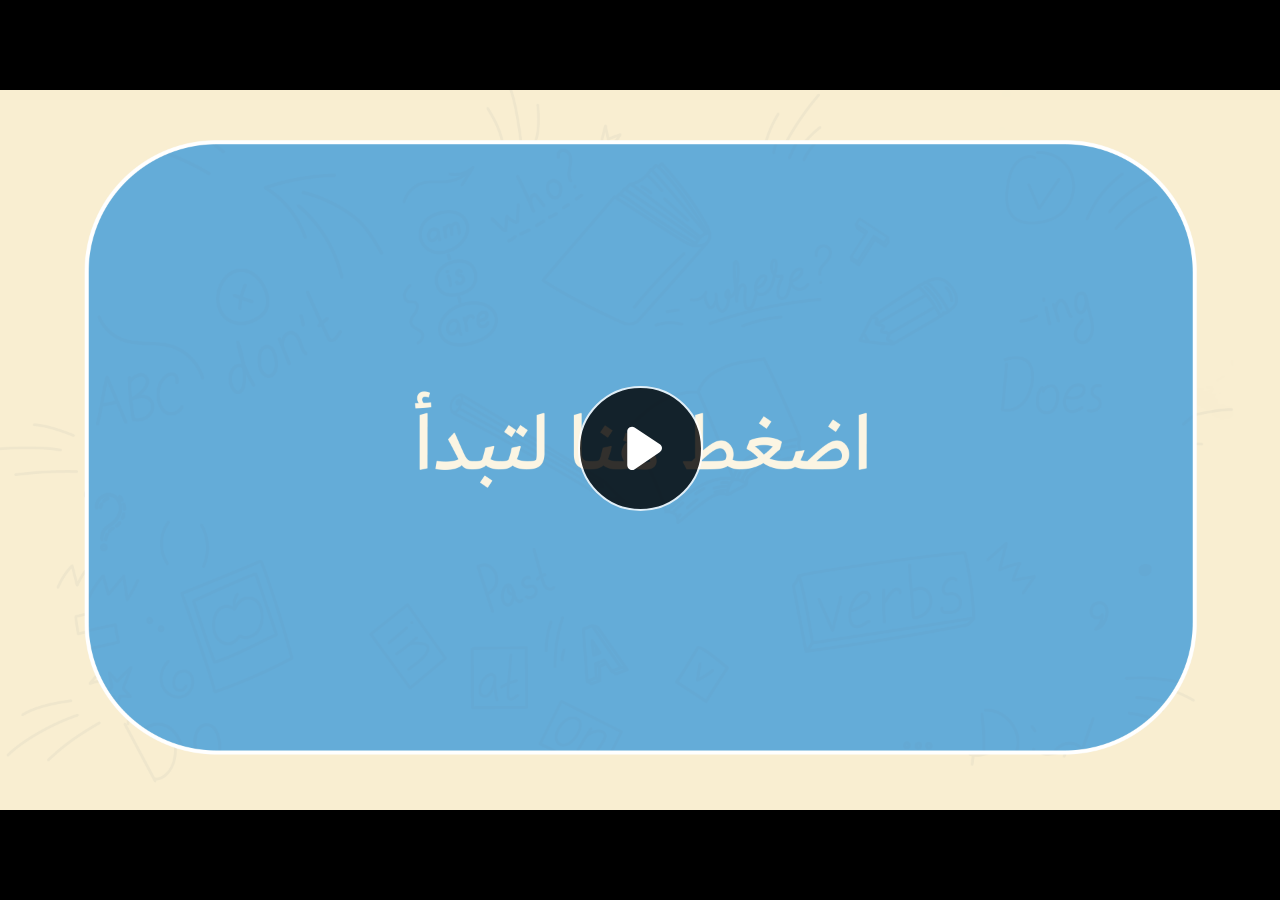
<file: index.html>
﻿<!doctype html>
<html lang="en-US">
<head>
  <meta charset="utf-8">
  <!-- Created using Storyline 360 - http://www.articulate.com  -->
  <!-- version: 3.77.30587.0 -->
  <title>EG.G6.AR.SEM1.UA.T1.S1.1 Q1</title>
  <meta http-equiv="x-ua-compatible" content="IE=edge"/>
  <meta name="viewport" content="width=device-width,initial-scale=1,user-scalable=no,shrink-to-fit=no,minimal-ui"/>
  <meta name="apple-mobile-web-app-capable" content="yes"/>
  <style>
    html, body { height: 100%; padding: 0; margin: 0 }
    #app { height: 100%; width: 100%; }
  </style>

  <script>
    window.DS = {};
    window.globals = {
      DATA_PATH_BASE: '',
      HAS_FRAME: true,
      HAS_SLIDE: true,

      lmsPresent: false,
      tinCanPresent: false,
      cmi5Present: false,
      aoSupport: false,
      scale: 'noscale',
      captureRc: false,
      browserSize: 'optimal',
      bgColor: '#282828',
      features: 'AccessibleVideo,ConnectionMessages,DropIn1,DropIn2,FullScreenToggle,LayerPresentAsDialog,MultipleQuizTracking,PlayerSpeedControl,StreamingVideo,UpdatedThemeEditor,UseAudioElement,VideoSync',
      themeName: 'unified',
      preloaderColor: '#FFFFFF',
      suppressAnalytics: false,
      productChannel: 'stable',
      publishSource: 'storyline',
      aid: 'aid|888d9dab-7d74-4938-a002-bf62eb422405',
      cid: '7f12dd6d-6373-4bd2-8e1e-5f6a564018aa',
      playerVersion: '3.77.30587.0',
      publishTimestamp: '2023-10-02T10:32:09.6814571Z',
      maxIosVideoElements: 10,
      connectionSettings: { message: 'You%20are%20offline.%20Trying%20to%20reconnect...', useDarkTheme: false, mode: 'disabled' },

      
      parseParams: function(qs) {
        if (window.globals.parsedParams != null) {
          return window.globals.parsedParams;
        }
        qs = (qs || window.location.search.substr(1)).split('+').join(' ');
        var params = {},
            tokens,
            re = /[?&]?([^=]+)=([^&]*)/g;

        while (tokens = re.exec(qs)) {
          params[decodeURIComponent(tokens[1]).trim()] =
            decodeURIComponent(tokens[2]).trim();
        }
        window.globals.parsedParams = params;
        return params;
      }

    };
  </script>
  <script>
    var isIe11 = ('ActiveXObject' in window || window.MSBlobBuilder != null)
      && window.msCrypto != null && !window.ActiveXObject;
    if (isIe11) {
      window.globals.unsupportedBrowser = true;
      document.write(atob('[base64]'));
    }
  </script>
  
  <script>window.THREE = { };</script>
  
</head>
<body style="background: #282828" class="cs-HTML theme-unified">
  <!-- 360 -->
  <script>!function(){var e,i=/iPhone/i,o=/iPod/i,n=/iPad/i,t=/\biOS-universal(?:.+)Mac\b/i,r=/\bAndroid(?:.+)Mobile\b/i,a=/Android/i,d=/(?:SD4930UR|\bSilk(?:.+)Mobile\b)/i,p=/Silk/i,l=/Windows Phone/i,u=/\bWindows(?:.+)ARM\b/i,b=/BlackBerry/i,s=/BB10/i,c=/Opera Mini/i,f=/\b(CriOS|Chrome)(?:.+)Mobile/i,h=/Mobile(?:.+)Firefox\b/i,v=function(e){return void 0!==e&&"MacIntel"===e.platform&&"number"==typeof e.maxTouchPoints&&e.maxTouchPoints>1&&"undefined"==typeof MSStream};e=function(e){var m={userAgent:"",platform:"",maxTouchPoints:0};e||"undefined"==typeof navigator?"string"==typeof e?m.userAgent=e:e&&e.userAgent&&(m={userAgent:e.userAgent,platform:e.platform,maxTouchPoints:e.maxTouchPoints||0}):m={userAgent:navigator.userAgent,platform:navigator.platform,maxTouchPoints:navigator.maxTouchPoints||0};var g=m.userAgent,y=g.split("[FBAN");void 0!==y[1]&&(g=y[0]),void 0!==(y=g.split("Twitter"))[1]&&(g=y[0]);var A=function(e){return function(i){return i.test(e)}}(g),w={apple:{phone:A(i)&&!A(l),ipod:A(o),tablet:!A(i)&&(A(n)||v(m))&&!A(l),universal:A(t),device:(A(i)||A(o)||A(n)||A(t)||v(m))&&!A(l)},amazon:{phone:A(d),tablet:!A(d)&&A(p),device:A(d)||A(p)},android:{phone:!A(l)&&A(d)||!A(l)&&A(r),tablet:!A(l)&&!A(d)&&!A(r)&&(A(p)||A(a)),device:!A(l)&&(A(d)||A(p)||A(r)||A(a))||A(/\bokhttp\b/i)},windows:{phone:A(l),tablet:A(u),device:A(l)||A(u)},other:{blackberry:A(b),blackberry10:A(s),opera:A(c),firefox:A(h),chrome:A(f),device:A(b)||A(s)||A(c)||A(h)||A(f)},any:!1,phone:!1,tablet:!1};return w.any=w.apple.device||w.android.device||w.windows.device||w.other.device,w.phone=w.apple.phone||w.android.phone||w.windows.phone,w.tablet=w.apple.tablet||w.android.tablet||w.windows.tablet,w}(),"object"==typeof exports&&"undefined"!=typeof module?module.exports=e:"function"==typeof define&&define.amd?define((function(){return e})):this.isMobile=e}();
    window.isMobile.apple.tablet = window.isMobile.apple.tablet ||
      (navigator.platform === 'MacIntel' && navigator.maxTouchPoints > 1);
    window.isMobile.apple.device = window.isMobile.apple.device || window.isMobile.apple.tablet;
    window.isMobile.tablet = window.isMobile.tablet || window.isMobile.apple.tablet;
    window.isMobile.any = window.isMobile.any || window.isMobile.apple.tablet;
  </script>

  <div id="focus-sink" tabindex="-1"></div>

  <div id="preso"></div>
  <script>
    (function() {

      var classTypes = [ 'desktop', 'mobile', 'phone', 'tablet' ];

      var addDeviceClasses = function(prefix, testObj) {
        var curr, i;
        for (i = 0; i < classTypes.length; i++) {
          curr = classTypes[i];
          if (testObj[curr]) {
            document.body.classList.add(prefix + curr);
          }
        }
      };

      var params = window.globals.parseParams(),
          isDevicePreview = params.devicepreview === '1',
          isPhoneOverride = params.deviceType === 'phone' || (isDevicePreview && params.phone == '1'),
          isTabletOverride = (params.deviceType === 'tablet' || isDevicePreview) && !isPhoneOverride,
          isMobileOverride = isPhoneOverride || isTabletOverride;

      var deviceView = {
        desktop: !window.isMobile.any && !isMobileOverride,
        mobile: window.isMobile.any || isMobileOverride,
        phone: isPhoneOverride || (window.isMobile.phone && !isTabletOverride),
        tablet: isTabletOverride || window.isMobile.tablet
      };

      window.globals.deviceView = deviceView;
      window.isMobile.desktop = !window.isMobile.any;
      window.isMobile.mobile = window.isMobile.any;

      addDeviceClasses('view-', deviceView);

    })();
  </script>
  
  <script src='story_content/user.js' type=text/javascript></script>
  <div class="slide-loader"></div>

  <script>
    var doc = document, loader = doc.body.querySelector('.slide-loader'); [ 1, 2, 3 ].forEach(function(n) { var d = doc.createElement('div'); d.style.backgroundColor = window.globals.preloaderColor; d.classList.add('mobile-loader-dot'); d.classList.add('dot' + n); loader.appendChild(d); });
  </script>

  <div class="mobile-load-title-overlay" style="display: none">
    <div class="mobile-load-title">EG.G6.AR.SEM1.UA.T1.S1.1 Q1</div>
  </div>

  <div class="mobile-chrome-warning"></div>

  
<style>
  .warn-connection-dialog {
    display: none;
    background: transparent;
    pointer-events: none;
    position: fixed;
    left: 0;
    top: 0;
    width: 100%;
    height: 100%;
    z-index: 999;
  }

  .warn-connection-content {
    border-radius: 4px;
    background: white;
    border: 1px solid #E7E7E7;
    color: #333333;
    box-shadow: 0 2px 4px rgba(0, 0, 0, 0.25);
    transition: all 150ms ease-out;
    position: absolute;
    white-space: nowrap;
  }

  .view-phone.is-landscape .warn-connection-content {
    left: 23px;
    bottom: 23px;
  }

  .view-tablet.is-landscape .warn-connection-content {
    left: 50%;
    top: 20px;
    transform: translateX(-50%);
  }

  .is-portrait .warn-connection-content {
    transform: translate(-50%, calc(-100% - 15px));
  }

  .warn-connection-content p {
    display: inline-block;
    margin: 0 8px 0 0;
    line-height: 33px;
    font-size: 11px;
  }

  .warn-connection-content svg {
    position: relative;
    vertical-align: middle;
    margin: 0 2px 2px 8px;
  }

  .view-desktop .warn-connection-content {
    left: 1.5em;
    bottom: 1.5em;
  }

  .view-desktop .warn-connection-content p {
    font-size: 1.1em;
  }

  .is-offline .warn-connection-dialog {
    display: block;
  }

  .is-offline .cs-panel * {
    pointer-events: none !important;
  }

  .is-offline .cs-panel {
    pointer-events: all !important;
  }

  .is-offline #nav-controls * {
    pointer-events: none !important;
  }

  .is-offline #nav-controls {
    pointer-events: all !important;
  }
</style>

<div class="warn-connection-dialog">
  <div class="warn-connection-content">
    <svg width="17" height="15" viewBox="0 0 17 15" xmlns="http://www.w3.org/2000/svg">
      <path fill="#8F0000" stroke="white" d="M16.07,12.98 L15.88,12.23 L9.51,1.21 C8.97,0.26,7.6,0.26,7.06,1.21 L0.69,12.23 C0.15,13.16,0.81,14.36,1.91,14.36 H14.65 C15.47,14.36,16.05,13.7,16.07,12.98 Z"/>
      <path fill="white" stroke="white" d="M8.58,5.5 C8.35,5.28,8.5,5.35,8.21,5.32 C8.09,5.35,7.97,5.49,7.96,5.67 C7.97,5.79,7.98,5.92,7.98,6.04 L7.98,6.04 C7.99,6.17,8,6.31,8.01,6.43 L8.01,6.44 C8.03,6.92,8.06,7.41,8.09,7.9 L8.09,7.9 C8.12,8.39,8.14,8.88,8.17,9.37 C8.17,9.39,8.18,9.42,8.2,9.44 C8.23,9.46,8.25,9.47,8.28,9.47 C8.31,9.47,8.34,9.46,8.35,9.44 C8.37,9.43,8.38,9.4,8.39,9.35 L8.39,9.34 C8.39,9.24,8.4,9.15,8.4,9.05 L8.4,9.05 C8.41,8.96,8.41,8.86,8.42,8.75 C8.43,8.44,8.45,8.12,8.47,7.81 L8.47,7.81 C8.49,7.49,8.51,7.18,8.53,6.87 C8.55,6.46,8.56,6.05,8.59,5.64 L8.6,5.62 C8.6,5.57,8.59,5.53,8.58,5.5 L8.21,5.32 Z"/>
      <circle fill="white" stroke="white" cx="8.3" cy="11.35" r="0.3"/>
    </svg>
    <p>You are offline. Trying to reconnect...</p>
  </div>
</div>

<script>
  (function() {
    window.DS.connection = {
      warningShown: false,
      assets: {},
      loadingAssetGroup: false,
      retryDelay: 500
    };

    var connectionSettings = window.globals.connectionSettings || {};

    // The `window.globals.features` variable must be set in `webpack.dev.config` when testing locally - it is not enough
    // to have it in the data - but it must be set there as well.
    var useConnectionMessages = window.AbortController != null &&
      window.location.protocol != 'file:' &&
      window.globals.features.indexOf('ConnectionMessages') != -1 &&
      connectionSettings.mode === 'normal';

    window.DS.connection.useConnectionMessages = useConnectionMessages

    var assetCount = 0;
    var checkLoadedId;


    if (useConnectionMessages && connectionSettings != null) {
      var contentEl = document.querySelector('.warn-connection-content');
      var messageEl = contentEl.querySelector('p')

      if (connectionSettings.useDarkTheme) {
        contentEl.style.borderColor = '#BABBBA';
        contentEl.style.backgroundColor = '#282828';
        contentEl.style.color = '#FFFFFF';
      }

      if (connectionSettings.message != null) {
        messageEl.textContent = window.decodeURIComponent(connectionSettings.message);
      }
    }

    function checkAssetsReady() {
      for (var i in DS.connection.assets) {
        if (!DS.connection.assets[i].success) {
          return false;
        }
      }
      return true;
    }

    function stopAssetGroup() {
      if (!useConnectionMessages) { return; }

      assetCount = 0;

      DS.connection.oldAssetGroup = DS.connection.assets;
      DS.connection.assets = {};
      DS.connection.loadingAssetGroup = false;
      clearInterval(checkLoadedId);
    }

    function startAssetGroup() {
      if (!useConnectionMessages) { return; }
      var ticks = 0;
      clearInterval(checkLoadedId);
      checkLoadedId = setInterval(function() {
        var loaded = 0;
        if (assetCount === 0 && loaded === 0) {
          clearInterval(checkLoadedId);
          return;
        }

        for (var i in DS.connection.assets) {
          if (DS.connection.assets[i].success) {
            loaded++;
          }
        }

        if (assetCount === loaded && checkAssetsReady()) {
          for (var i in DS.connection.assets) {
            if (DS.connection.assets[i].action) {
              DS.connection.assets[i].action();
            }
          }
          hideWarning();
          stopAssetGroup();
        }
      }, 100)
    }

    function requiredAsset(url, action, retry, type) {
      if (!useConnectionMessages) { return; }
      if (DS.connection.assets[url]) { return; }

      DS.connection.assets[url] = {
        success: false, action: action, retry: retry, type: type
      };
      assetCount = Object.keys(DS.connection.assets).length;
      if (!DS.connection.loadingAssetGroup) {
        startAssetGroup();
      }
      DS.connection.loadingAssetGroup = true;
    }

    function assetLoaded(url) {
      if (!useConnectionMessages) { return; }
      if (DS.connection.assets[url]) {
        DS.connection.assets[url].success = true;
      }
    }

    function assetFailed(url) {
      if (!useConnectionMessages) { return; }
      if (!DS.connection.assets[url]) {
        if (/\.js$/.test(url) && url.indexOf('transcripts') === -1) {
          setTimeout(function() {
            if (DS.connection.lastSlideLoaded != null) {
              DS.connection.lastSlideLoaded();
            }
          }, DS.connection.retryDelay);
        }
        return;
      }
      if (!DS.connection.warningShown) { showWarning(); }
      if (DS.connection.assets[url].retry) {
        setTimeout(function() {
          if (!DS.connection.assets[url].success) {
            DS.connection.assets[url].retry()
          }
        }, DS.connection.retryDelay);
      }
    }

    function hideWarning() {
      document.body.classList.remove('is-offline');
      DS.connection.warningShown = false;
    }
    DS.connection.hideWarning = hideWarning

    function showWarning(btn) {
      document.body.classList.add('is-offline')
      DS.connection.warningShown = true;
      updateWarningPosition();
    }

    function updateWarningPosition() {
      if (!DS.connection.warningShown) {
        return;
      }

      var isPortrait = document.body.classList.contains('is-portrait');
      var warningEl = document.querySelector('.warn-connection-content');

      if (isPortrait) {
        var slide = document.querySelector('.primary-slide');
        var slideRect = slide.getBoundingClientRect();

        warningEl.style.top = `${slideRect.top}px`
        warningEl.style.left = `${slideRect.left + slideRect.width / 2}px`
      } else {
        warningEl.style.top = null;
        warningEl.style.left = null;
      }

      window.requestAnimationFrame(updateWarningPosition);
    }

    // these will all be noops if the feature flag isn't set in
    // the data and `window.globals.features`
    DS.connection.requiredAsset = requiredAsset;
    DS.connection.assetLoaded = assetLoaded;
    DS.connection.assetFailed = assetFailed;
    DS.connection.stopAssetGroup = stopAssetGroup;
    DS.connection.startAssetGroup = startAssetGroup;
  })();
</script>


  <script>
    
    if (window.autoSpider && window.vInterfaceObject) {
      document.querySelector('.mobile-load-title-overlay').style.display = 'none';
    }
  </script>

  

  <link rel="stylesheet" href="html5/data/css/output.min.css" data-noprefix/>
</body>
<script src="html5/lib/scripts/bootstrapper.min.js"></script>
</html>
</file>
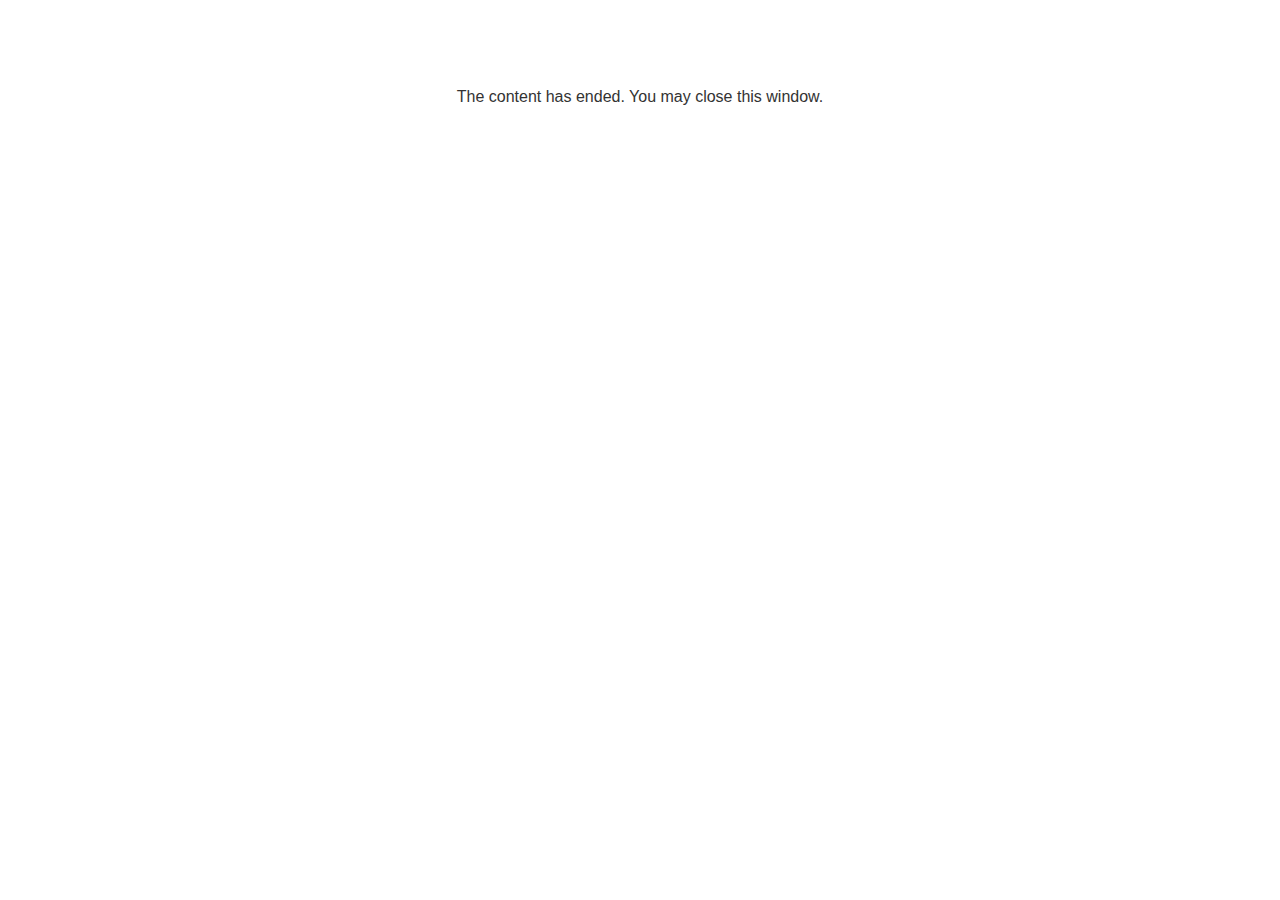
<file: lms/goodbye.html>
<!doctype html>
<html>
<body style="background-color: #ffffff;">

<p role="alert" style="color: #333333;font-family: Lato, articulate, tahoma, arial;font-size: medium;text-align: center;">
<br><br><br><br>
The content has ended. You may close this window.
</p>

</body>
</html>
</file>
<file: html5/data/css/output.min.css>
@font-face {
  font-family: 'LatoBold Charset1_ Bold2E238479';
  src: url('[data-uri]');
  font-style: normal;
  font-weight: normal;
}
@font-face {
  font-family: 'Lato Charset1_ 6KKAx6UrBEBC41B3';
  src: url('[data-uri]');
  font-style: normal;
  font-weight: normal;
}
@font-face {
  font-family: 'Arial Charset1_ 5dbsz44D1443365';
  src: url('[data-uri]');
  font-style: normal;
  font-weight: normal;
}
@font-face {
  font-family: 'MS Gothic Charset1_ 6Zy6BEE02EF';
  src: url('[data-uri]');
  font-style: normal;
  font-weight: normal;
}
@font-face {
  font-family: 'Dubai Medium Charset1_ 229073FE';
  src: url('[data-uri]');
  font-style: normal;
  font-weight: normal;
}
@font-face {
  font-family: 'DubaiBold Charset1_Bold5A52CEB6';
  src: url('[data-uri]');
  font-style: normal;
  font-weight: normal;
}
@font-face {
  font-family: 'Dubai Charset1_ 6FGhUld87E2FCA6';
  src: url('[data-uri]');
  font-style: normal;
  font-weight: normal;
}
@font-face {
  font-family: 'Dubai Medium Charset0_v389EBE1D';
  src: url('[data-uri]');
  font-style: normal;
  font-weight: normal;
}
@font-face {
  font-family: 'Dubai Charset0_v8wz5Y8k741D6E07';
  src: url('[data-uri]');
  font-style: normal;
  font-weight: normal;
}
@font-face {
  font-family: 'DubaiBold Charset0_BoldD2773439';
  src: url('[data-uri]');
  font-style: normal;
  font-weight: normal;
}
.cs-HTML {
  background: rgba(40, 40, 40, 1);
}
.cs-npnxnanbnsnfns00001100101 .cs-infopanel  {
  box-shadow: 0 1px 0 rgba(0, 0, 0, 0);
  background: rgba(255, 255, 255, 1);
}
.cs-npnxnanbnsnfns00001100101 .cs-infopanel .cs-link {
  color: rgba(186, 187, 186, 1);
}
.cs-npnxnanbnsnfns00001100101 .cs-infopanel .cs-link:hover {
  color: rgba(255, 255, 255, 1);
}
.cs-npnxnanbnsnfns00001100101 .cs-infopanel .cs-name {
  color: rgba(68, 68, 68, 1);
}
.cs-npnxnanbnsnfns00001100101 .cs-infopanel .cs-title {
  color: rgba(153, 153, 153, 1);
}
.cs-npnxnanbnsnfns00001100101 .cs-infopanelpopup  {
  box-shadow: 0 1px 0 rgba(0, 0, 0, 0);
  background: rgba(0, 0, 0, 0);
}
.cs-npnxnanbnsnfns00001100101 .cs-infopanelpopup .cs-link {
  color: rgba(255, 0, 0, 1);
}
.cs-npnxnanbnsnfns00001100101 .cs-infopanelpopup .cs-link:hover {
  color: rgba(255, 255, 255, 1);
}
.cs-npnxnanbnsnfns00001100101 .cs-infopanelpopup .cs-name {
  color: rgba(255, 255, 255, 1);
}
.cs-npnxnanbnsnfns00001100101 .cs-infopanelpopup .cs-bio {
  color: rgba(186, 187, 186, 1);
}
.cs-npnxnanbnsnfns00001100101 .cs-timer  {
  color: rgba(186, 187, 186, 1);
}
.cs-npnxnanbnsnfns00001100101 .cs-duration stop:first-child {
  stop-color: rgba(60, 60, 60, 1);
}
.cs-npnxnanbnsnfns00001100101 .cs-duration stop:last-child {
  stop-color: rgba(60, 60, 60, 1);
}
.cs-npnxnanbnsnfns00001100101 .cs-elapsed stop:first-child {
  stop-color: rgba(254, 227, 71, 1);
}
.cs-npnxnanbnsnfns00001100101 .cs-elapsed stop:last-child {
  stop-color: rgba(254, 227, 71, 1);
}
.cs-npnxnanbnsnfns00001100101 .cs-timer .cs-pie .cs-innerstroke {
  stroke: rgba(199, 199, 199, 1);
}
.cs-npnxnanbnsnfns00001100101 .cs-timer .cs-pie .cs-innerborder {
  stroke: rgba(255, 255, 255, 1);
}
.cs-npnxnanbnsnfns00001100101 .cs-window  {
  box-shadow: 0 8px 5px rgba(0, 0, 0, 0.2);
  border-color: rgba(49, 99, 0, 0);
  background: rgba(33, 33, 33, 1);
  color: rgba(248, 248, 248, 1);
}
.cs-npnxnanbnsnfns00001100101 .cs-window .cs-diva {
  border-color: rgba(78, 78, 78, 1);
}
.cs-npnxnanbnsnfns00001100101 .cs-window .cs-divb {
  border-color: rgba(78, 78, 78, 0);
}
.cs-npnxnanbnsnfns00001100101 .cs-editor .cs-editor-slide {
  color: rgba(226, 226, 226, 1);
}
.cs-npnxnanbnsnfns00001100101 .cs-editor .cs-editor-html {
  color: rgba(186, 187, 186, 1);
}
.cs-npnxnanbnsnfns00001100101 .cs-editor .cs-editor-button {
  text-shadow: 0 1px 0 rgba(0, 0, 0, 0);
  color: rgba(255, 255, 255, 1);
  border-color: rgba(211, 211, 211, 1);
  background: rgba(34, 34, 34, 1);
}
.cs-npnxnanbnsnfns00001100101 .cs-editor .cs-editor-button:hover {
  background: rgba(68, 68, 68, 1);
}
.cs-npnxnanbnsnfns00001100101 .cs-editor .cs-editor-button:active {
  background: rgba(68, 68, 68, 1);
}
.cs-npnxnanbnsnfns00001100101 .cs-listitem  {
  color: rgba(186, 187, 186, 1);
  border-color: none;
  border: 1px solid transparent;
}
.cs-npnxnanbnsnfns00001100101 .cs-listitem:hover {
  background: rgba(255, 255, 255, 0.06);
  border-color: rgba(108, 108, 108, 1) !important;
  border-width: 1px;
  border-radius: 2px;
  border-style: solid;
  box-sizing: border-box;
}
.cs-npnxnanbnsnfns00001100101 .cs-listitem.hover {
  background: rgba(255, 255, 255, 0.06);
  border-color: rgba(108, 108, 108, 1) !important;
  border-width: 1px;
  border-radius: 2px;
  border-style: solid;
  box-sizing: border-box;
}
.cs-npnxnanbnsnfns00001100101 .cs-glossary  {
  color: rgba(186, 187, 186, 1);
}
.cs-npnxnanbnsnfns00001100101 .cs-glossary .cs-scrolling-panel {
  background: rgba(0, 0, 0, 0);
}
.cs-npnxnanbnsnfns00001100101 .cs-glossary .cs-term.cs-selected .cs-choice-list-trigger {
  color: rgba(255, 255, 255, 1);
  background: rgba(255, 255, 255, 1);
}
.cs-npnxnanbnsnfns00001100101 .cs-glossary .cs-term.cs-selected .cs-choice-list-trigger:focus {
  color: rgba(255, 255, 255, 1);
  background: rgba(255, 255, 255, 1);
}
.cs-npnxnanbnsnfns00001100101 .cs-glossary .cs-term:hover .cs-choice-list-trigger {
  background: rgba(186, 187, 186, 1);
}
.cs-npnxnanbnsnfns00001100101 .cs-glossary .cs-term.hover .cs-choice-list-trigger {
  background: rgba(186, 187, 186, 1);
}
.cs-npnxnanbnsnfns00001100101 .cs-glossary .cs-term .cs-choice-list-trigger:focus {
  background: rgba(186, 187, 186, 1);
}
.cs-npnxnanbnsnfns00001100101 .cs-glossary .cs-diva {
  border-color: rgba(0, 0, 0, 0);
}
.cs-npnxnanbnsnfns00001100101 .cs-glossary .cs-divb {
  border-color: rgba(0, 0, 0, 0);
}
.cs-npnxnanbnsnfns00001100101 .cs-glossary .cs-divc {
  border-color: rgba(0, 0, 0, 0);
}
.cs-npnxnanbnsnfns00001100101 .cs-glossary .cs-heading {
  color: rgba(248, 248, 248, 1);
  font-weight: 700;
}
.note-content p span {
  color: rgba(186, 187, 186, 1);
  line-height: 1.4em;
  font-size: 103.769%;
}
.cs-npnxnanbnsnfns00001100101 .cs-resource .cs-separator {
  border-color: rgba(0, 0, 0, 0);
}
.cs-npnxnanbnsnfns00001100101 .cs-outline  {
  color: rgba(45, 45, 45, 1);
}
.cs-npnxnanbnsnfns00001100101 .cs-outline .cs-diva {
  border-color: rgba(0, 0, 0, 0);
}
.cs-npnxnanbnsnfns00001100101 .cs-outline .cs-divb {
  border-color: rgba(0, 0, 0, 0);
}
.cs-npnxnanbnsnfns00001100101 .cs-outline .cs-divc {
  border-color: rgba(0, 0, 0, 0);
}
.cs-npnxnanbnsnfns00001100101 .cs-outline .cs-search-filter:hover {
  color: rgba(0, 0, 0, 0);
}
.cs-npnxnanbnsnfns00001100101 .cs-outline .cs-search-filter.hover {
  color: rgba(0, 0, 0, 0);
}
.cs-npnxnanbnsnfns00001100101 .cs-transcript  {
  color: rgba(255, 255, 255, 1);
}
.cs-npnxnanbnsnfns00001100101 .cs-transcript .cs-div {
  border-color: rgba(0, 0, 0, 0);
}
.cs-npnxnanbnsnfns00001100101 .cs-tabs:not(.topmenu-item) {
  color: rgba(248, 248, 248, 1);
}
.cs-npnxnanbnsnfns00001100101 .cs-tabs .cs-inner-button:not(.topmenu-item) {
  text-shadow: 0 1px 0 rgba(0, 0, 0, 0);
}
.cs-npnxnanbnsnfns00001100101 .cs-tabs:hover:not(.topmenu-item) {
  color: rgba(248, 248, 248, 1);
}
.cs-npnxnanbnsnfns00001100101 .cs-tabs.cs-selected {
  background: rgba(0, 0, 0, 0);
  color: rgba(248, 248, 248, 1);
}
.cs-npnxnanbnsnfns00001100101 .cs-seekcontrol  {
  background: rgba(0, 0, 0, 0);
  border-color: rgba(0, 0, 0, 0);
}
.cs-npnxnanbnsnfns00001100101 .cs-seekcontrol .cs-button:hover .cs-icon {
  fill: rgba(255, 255, 255, 1);
}
.cs-npnxnanbnsnfns00001100101 .cs-seekcontrol .cs-button.hover .cs-icon {
  fill: rgba(255, 255, 255, 1);
}
.cs-npnxnanbnsnfns00001100101 .cs-seekcontrol .cs-button .cs-icon-shadow {
  fill: rgba(0, 0, 0, 0);
}
.cs-npnxnanbnsnfns00001100101 .cs-seekcontrol .cs-button .cs-icon {
  fill: rgba(180, 180, 180, 1);
}
.cs-npnxnanbnsnfns00001100101 .cs-seekcontrol .cs-seek .cs-fill {
  background: rgba(255, 255, 255, 0.6);
}
.cs-npnxnanbnsnfns00001100101 .cs-seekcontrol .cs-seek {
  background: rgba(108, 108, 108, 1);
  border-color: rgba(0, 0, 0, 0);
}
.cs-npnxnanbnsnfns00001100101 .cs-searchinput .cs-input {
  color: rgba(186, 187, 186, 1);
  border-color: rgba(0, 0, 0, 0);
  background: rgba(255, 255, 255, 0.06);
}
.cs-npnxnanbnsnfns00001100101 .cs-searchinput .cs-input:focus {
  color: rgba(248, 248, 248, 1);
  background: rgba(41, 41, 41, 1);
}
.cs-npnxnanbnsnfns00001100101 .cs-searchinput .cs-input:hover {
  box-shadow: inset 0 0 1px 0 rgba(69, 126, 19, 0);
}
.cs-npnxnanbnsnfns00001100101 .cs-searchinput .cs-input.hover {
  box-shadow: inset 0 0 1px 0 rgba(69, 126, 19, 0);
}
.cs-npnxnanbnsnfns00001100101 .cs-searchinput .cs-button .cs-icon {
  fill: rgba(186, 187, 186, 1);
}
.cs-npnxnanbnsnfns00001100101 .cs-searchinput .cs-button:hover {
  fill: rgba(63, 133, 0, 1);
}
.cs-npnxnanbnsnfns00001100101 .cs-searchinput .cs-button.hover {
  fill: rgba(63, 133, 0, 1);
}
.cs-npnxnanbnsnfns00001100101 .cs-menu  {
  box-shadow: 0 1px 0 rgba(0, 0, 0, 0);
  background: rgba(33, 33, 33, 1);
}
.cs-npnxnanbnsnfns00001100101 .cs-topmenu-item.active .cs-tab {
  background: rgba(33, 33, 33, 1);
}
.cs-npnxnanbnsnfns00001100101 .cs-logo  {
  box-shadow: 0 1px 0 rgba(37, 75, 0, 1);
  background: rgba(255, 255, 255, 0);
}
.cs-npnxnanbnsnfns00001100101 .cs-checkbox  {
  color: rgba(255, 255, 255, 1);
}
.cs-npnxnanbnsnfns00001100101 .cs-checkbox:hover {
  border-color: rgba(175, 221, 130, 1);
}
.cs-npnxnanbnsnfns00001100101 .cs-checkbox.hover {
  border-color: rgba(175, 221, 130, 1);
}
.cs-npnxnanbnsnfns00001100101 .cs-checkbox .cs-box {
  color: rgba(255, 255, 255, 1);
  border-color: rgba(42, 83, 0, 1);
}
.cs-npnxnanbnsnfns00001100101 .cs-checkbox .cs-box:checked::after {
  color: rgba(43, 196, 0, 1);
}
.cs-npnxnanbnsnfns00001100101 .cs-button  {
  text-shadow: 0 1px 0 rgba(0, 0, 0, 0);
  color: rgba(186, 187, 186, 1);
  border-color: rgba(0, 0, 0, 0);
  background: rgba(0, 0, 0, 0);
  box-shadow: 0 1px 0 rgba(0, 0, 0, 0);
}
.cs-npnxnanbnsnfns00001100101 .cs-button .cs-icon {
  fill: rgba(186, 187, 186, 1);
}
.cs-npnxnanbnsnfns00001100101 .cs-button .cs-icon-shadow {
  fill: rgba(0, 0, 0, 0);
}
.cs-npnxnanbnsnfns00001100101 .cs-button:hover {
  background: rgba(248, 248, 248, 1);
}
.cs-npnxnanbnsnfns00001100101 .cs-button.hover {
  background: rgba(248, 248, 248, 1);
}
.cs-npnxnanbnsnfns00001100101 .cs-button:active {
  background: rgba(0, 0, 0, 0);
}
.cs-npnxnanbnsnfns00001100101 .cs-button.cs-disabled:hover {
  background: rgba(0, 0, 0, 0);
}
.cs-npnxnanbnsnfns00001100101 .cs-button.cs-disabled.hover {
  background: rgba(0, 0, 0, 0);
}
.cs-npnxnanbnsnfns00001100101 .cs-button.cs-disabled:active {
  background: rgba(0, 0, 0, 0);
}
.cs-npnxnanbnsnfns00001100101 .cs-button.cs-volume:hover {
  background: rgba(0, 0, 0, 0);
}
.cs-npnxnanbnsnfns00001100101 .cs-button.cs-volume.hover {
  background: rgba(0, 0, 0, 0);
}
.cs-npnxnanbnsnfns00001100101 .cs-button.cs-volume:active {
  background: rgba(0, 0, 0, 0);
}
.cs-npnxnanbnsnfns00001100101.cs-base  {
  color: rgba(186, 187, 186, 1);
  border-color: rgba(40, 40, 40, 1);
  background: rgba(40, 40, 40, 1);
}
.cs-npnxnanbnsnfns00001100101.cs-base .cs-separator .cs-diva {
  background: rgba(69, 69, 69, 1);
}
.cs-npnxnanbnsnfns00001100101.cs-base .cs-separator .cs-divb {
  background: rgba(0, 0, 0, 0);
}
.cs-npnxnanbnsnfns00001100101.cs-base .cs-topmenu-item.active .cs-tab {
  border-color: rgba(69, 69, 69, 1);
}
.cs-npnxnanbnsnfns00001100101.cs-base .cs-topmenu-item.active .cs-panel {
  border-color: rgba(69, 69, 69, 1);
}
.cs-npnxnanbnsnfns00001100101.cs-base .cs-left {
  background: rgba(33, 33, 33, 1);
}
.cs-npnxnanbnsnfns00001100101.cs-base .cs-area-primary .cs-slide-container {
  background: rgba(40, 40, 40, 1);
}
.cs-npnxnanbnsnfns00001100101.cs-base.cs-custom-theme .cs-brandhighlight-bg {
  background: rgba(79, 189, 244, 1) !important;
}
.cs-npnxnanbnsnfns00001100101.cs-base.cs-custom-theme .cs-brandhighlight-secondary-bg {
  background: rgba(255, 255, 255, 1) !important;
}
.cs-npnxnanbnsnfns00001100101.cs-base.cs-custom-theme .cs-brandhighlight-border {
  border-color: rgba(79, 189, 244, 1) !important;
}
.cs-npnxnanbnsnfns00001100101.cs-base.cs-custom-theme .cs-brandhighlight-text {
  color: rgba(79, 189, 244, 1) !important;
}
.cs-npnxnanbnsnfns00001100101.cs-base.cs-custom-theme .cs-brandhighlight-fill {
  fill: rgba(79, 189, 244, 1) !important;
}
.cs-npnxnanbnsnfns00001100101.cs-base.cs-custom-theme .cs-listitem.cs-selected {
  background-color: rgba(255, 255, 255, 0.06) !important;
}
.cs-npnxnanbnsnfns00001100101 .cs-volume::-moz-range-thumb {
  border-color: rgba(43, 85, 0, 1);
  box-shadow: inset 0 0 1px 0 rgba(43, 85, 0, 1);
  background: rgba(255, 255, 255, 1);
}
.cs-npnxnanbnsnfns00001100101 .cs-volume::-ms-thumb {
  border-color: rgba(43, 85, 0, 1);
  box-shadow: inset 0 0 1px 0 rgba(43, 85, 0, 1);
  background: rgba(255, 255, 255, 1);
}
.cs-npnxnanbnsnfns00001100101 .cs-volume::-webkit-slider-thumb {
  border-color: rgba(43, 85, 0, 1);
  box-shadow: inset 0 0 1px 0 rgba(43, 85, 0, 1);
  background: rgba(255, 255, 255, 1);
}
.cs-npnxnanbnsnfns00001100101 .cs-volume::-moz-range-track {
  border-color: rgba(66, 140, 1, 1);
  background: rgba(108, 108, 108, 1);
}
.cs-npnxnanbnsnfns00001100101 .cs-volume::-ms-track {
  border-color: rgba(66, 140, 1, 1);
  background: rgba(108, 108, 108, 1);
}
.cs-npnxnanbnsnfns00001100101 .cs-volume::-webkit-slider-runnable-track {
  border-color: rgba(66, 140, 1, 1);
  background: rgba(108, 108, 108, 1);
}
body.show-focus .tab-focus-box {
  box-shadow: 0 0 0 1px rgba(255, 255, 0, 1), 0 0 0 3px rgba(0, 32, 96, 1), 0 0 5px 5px rgba(255, 255, 0, 1);
  border-color: transparent;
  outline: 2px transparent solid;
}
.skipnav {
  box-shadow: 0 0 0 1px rgba(255, 255, 0, 1), 0 0 0 3px rgba(0, 32, 96, 1), 0 0 5px 5px rgba(255, 255, 0, 1);
  border-color: transparent;
  outline: 2px transparent solid;
}
.cs-npnxnanbnsnfns00001100101 .cs-listitem:hover {
  color: none;
}
.cs-npnxnanbnsnfns00001100101 .cs-listitem.hover {
  color: none;
}
.cs-npnxnanbnsnfns00001100101 .cs-listitem.cs-viewed {
  color: #BABBBA;
}
.cs-npnxnanbnsnfns00001100101 .cs-listitem {
  color: #BABBBA;
}
.cs-npnxnanbnsnfns00001100101 .cs-listitem:hover .cs-icon-carrot * {
  fill: none;
}
.cs-npnxnanbnsnfns00001100101 .cs-listitem.hover .cs-icon-carrot * {
  fill: none;
}
.cs-npnxnanbnsnfns00001100101 .cs-listitem .cs-icon-carrot {
  color: none;
  top: calc(3px);
}
.cs-npnxnanbnsnfns00001100101 .cs-listitem .cs-icon-carrot .cs-shadow {
  color: #F8F8F8;
}
.cs-npnxnanbnsnfns00001100101 .item-collapsible .is-scene {
  color: #F8F8F8 !important;
  font-weight: 700;
}
.cs-npnxnanbnsnfns00001100101 .is-scene .cs-icon-carrot * {
  color: #F8F8F8 !important;
  font-weight: 700;
}
.cs-npnxnanbnsnfns00001100101 .is-scene:not(.outline-links-collapse) > a {
  color: #F8F8F8;
}
.cs-npnxnanbnsnfns00001100101 .is-scene:not(.outline-links-collapse) .cs-icon-carrot * {
  fill: none !important;
  color: #F8F8F8 !important;
}
.cs-npnxnanbnsnfns00001100101 .tabs, .cs-npnxnanbnsnfns00001100101 .cs-logo {
  border-bottom: 1px solid rgba(108, 108, 108, 1);
}
.cs-npnxnanbnsnfns00001100101 .area-secondary-wrapper:after {
  background-image: url('[data-uri]');
  background-size: 100%;
}
.cs-npnxnanbnsnfns00001100101 .panel-footer {
  background: #212121;
}
.cs-npnxnanbnsnfns00001100101 #outline-search {
  background: rgba(255, 255, 255, 0.06);
  border-color: rgba(108, 108, 108, 1);
  border-width: 1px;
  border-style: solid;
}
.cs-npnxnanbnsnfns00001100101 .topmenu-panel #outline-search {
  background: #545454;
}
.cs-npnxnanbnsnfns00001100101 .search-icon circle, .cs-npnxnanbnsnfns00001100101 .search-icon path {
  stroke: #BABBBA;
}
.cs-npnxnanbnsnfns00001100101 #outline-search input[type   =search] {
  color: #F8F8F8;
}
.cs-npnxnanbnsnfns00001100101 #outline-search ::-webkit-input-placeholder {
  color: #BABBBA !important;
}
.cs-npnxnanbnsnfns00001100101 #outline-search :-ms-input-placeholder {
  color: #BABBBA !important;
}
.cs-npnxnanbnsnfns00001100101 #outline-search ::-moz-placeholder {
  color: #BABBBA !important;
  opacity: 1;
}
.cs-npnxnanbnsnfns00001100101 .cs-topmenu-item.active, body:not(.is-touchable-tablet) .cs-npnxnanbnsnfns00001100101 .cs-topmenu-item:hover {
  color: #F8F8F8;
}
.cs-npnxnanbnsnfns00001100101 .cs-topmenu-item.button-tapped {
  color: #F8F8F8;
}
.cs-npnxnanbnsnfns00001100101 .cs-topmenu-item.active .cs-tab, .cs-npnxnanbnsnfns00001100101 .cs-topmenu-item .cs-tab {
  background: transparent !important;
  border: none !important;
}
.cs-npnxnanbnsnfns00001100101 .top-tabs-drop-icon div {
  background: #BABBBA;
}
.cs-npnxnanbnsnfns00001100101 .cs-panel.topmenu-panel .panel-content, .cs-npnxnanbnsnfns00001100101 .top-tabs-drop {
  background: #212121;
}
.cs-npnxnanbnsnfns00001100101 .cs-topmenu-item.active .cs-panel {
  background: #212121;
}
.cs-npnxnanbnsnfns00001100101 .cs-menu.topmenu-panel, .cs-npnxnanbnsnfns00001100101 .top-tabs-drop {
  border: 1px solid rgba(69, 69, 69, 1) !important;
  border-radius: 3px;
}
.cs-npnxnanbnsnfns00001100101 .resources .resources-list a:hover {
  background: rgba(255, 255, 255, 0.06);
}
body:not(.is-touchable-tablet) .cs-npnxnanbnsnfns00001100101 .resources .resources-list a:hover {
  background: rgba(255, 255, 255, 0.06);
}
.cs-npnxnanbnsnfns00001100101 .resources .resources-list a.hover {
  background: rgba(255, 255, 255, 0.06);
}
body:not(.is-touchable-tablet) .cs-npnxnanbnsnfns00001100101 .resources .resources-list a.hover {
  background: rgba(255, 255, 255, 0.06);
}
.cs-npnxnanbnsnfns00001100101 .resources .resources-list a.button-tapped {
  background: rgba(255, 255, 255, 0.06);
}
.cs-npnxnanbnsnfns00001100101 .cs-icon path, .cs-npnxnanbnsnfns00001100101 .cs-icon rect, .cs-npnxnanbnsnfns00001100101 .cs-icon polygon, .cs-npnxnanbnsnfns00001100101 .menu-icon-wrapper.menu-icon-wrapper-hover path {
  fill: #BABBBA;
}
.cs-npnxnanbnsnfns00001100101 .cs-icon .icon-stroke-only {
  fill: none !important;
  stroke: #BABBBA !important;
}
body:not(.is-touchable-tablet) .cs-npnxnanbnsnfns00001100101 .cs-button:hover .cs-icon path, body:not(.is-touchable-tablet) .cs-npnxnanbnsnfns00001100101 .cs-button:hover .cs-icon rect, body:not(.is-touchable-tablet) .cs-npnxnanbnsnfns00001100101 .cs-button:hover .cs-icon polygon {
  fill: #F8F8F8;
}
body:not(.is-touchable-tablet) .cs-npnxnanbnsnfns00001100101 .cs-tabs:hover .search-icon circle, body:not(.is-touchable-tablet) .cs-npnxnanbnsnfns00001100101 .cs-tabs:hover .search-icon path {
  stroke: #F8F8F8;
}
.cs-npnxnanbnsnfns00001100101 .cs-button.button-tapped .cs-icon path, .cs-npnxnanbnsnfns00001100101 .cs-button.button-tapped .cs-icon rect, .cs-npnxnanbnsnfns00001100101 .cs-button.button-tapped .cs-icon polygon {
  fill: #F8F8F8;
}
body:not(.is-touchable-tablet) .cs-npnxnanbnsnfns00001100101 .cs-button:hover .cs-icon .icon-stroke-only {
  fill: none !important;
  stroke: #F8F8F8 !important;
}
.cs-npnxnanbnsnfns00001100101 .cs-button:button-tapped .cs-icon .icon-stroke-only {
  fill: none !important;
  stroke: #F8F8F8 !important;
}
.cs-npnxnanbnsnfns00001100101 .menu-icon-wrapper.menu-icon-wrapper-hover svg path {
  fill: #F8F8F8;
}
.floating-sidebar:not(.sidebar-closed) .cs-npnxnanbnsnfns00001100101 #hamburger .menu-icon-wrapper svg path {
  fill: #BABBBA;
}
.floating-sidebar:not(.sidebar-closed) .cs-npnxnanbnsnfns00001100101 #hamburger .menu-icon-wrapper.menu-icon-wrapper-hover svg path {
  fill: #F8F8F8;
}
.cs-npnxnanbnsnfns00001100101 .volume .btn:before {
  background-image: url('[data-uri]');
}
.cs-npnxnanbnsnfns00001100101 .volume-track {
  background: #6C6C6C;
}
.cs-npnxnanbnsnfns00001100101 .volume-icon circle {
  stroke: #BABBBA;
}
.cs-npnxnanbnsnfns00001100101 .cs-settings > .settings-panel {
  background: #212121;
  border: 1px solid rgba(69, 69, 69, 1) !important;
  border-radius: 3px;
}
.cs-npnxnanbnsnfns00001100101 .cs-settings > .panel-down-arrow {
  fill: #212121;
}
.cs-npnxnanbnsnfns00001100101 .switch-toggle .border {
  stroke: #7C7C7C;
}
.cs-npnxnanbnsnfns00001100101 .switch-toggle .thumb-off .thumb {
  fill: #A2A2A2;
}
.cs-npnxnanbnsnfns00001100101 .switch-toggle .thumb-on .track {
  fill: rgba(79, 189, 244, 1);
}
.cs-npnxnanbnsnfns00001100101 .switch-toggle .thumb-off .track {
  fill: rgba(255, 255, 255, 0.1);
}
.cs-npnxnanbnsnfns00001100101 .switch-label {
  color: #BABBBA;
}
.cs-npnxnanbnsnfns00001100101 .cs-panel .scrollarea-btn:after {
  background: rgba(179, 180, 179, 0.75);
}
.scrollarea-scrollbar:hover .scrollarea-btn:after, .scrollarea-scrollbar.highlight-scrollbar .scrollarea-btn:after {
  background: rgba(179, 180, 179, 0.75);
}
.floating-sidebar .sidebar-overlay {
  background: rgba(0, 0, 0, 0.85);
}
.cs-npnxnanbnsnfns00001100101 .overlay-message {
  background: rgba(0, 0, 0, 0.85);
}
.cs-npnxnanbnsnfns00001100101 .top-ui-bg, .cs-npnxnanbnsnfns00001100101 .bottom-ui-bg, .cs-npnxnanbnsnfns00001100101 .right-ui-bg, .cs-npnxnanbnsnfns00001100101 .left-ui-bg {
  background: rgba(40, 40, 40, 0.8);
}
.cs-npnxnanbnsnfns00001100101 .circle-progress-bg {
  fill: #282828;
}
.cs-npnxnanbnsnfns00001100101 .circle-progress-well {
  fill: #6C6C6C;
}
.cs-npnxnanbnsnfns00001100101 .circle-progress-pie {
  stroke: #6C6C6C;
}
.cs-npnxnanbnsnfns00001100101 .lightbox .option-pane {
  background: rgba(40, 40, 40, 0.8);
}
.cs-npnxnanbnsnfns00001100101 .lightbox .option-pane:before {
  background: #282828;
}
.cs-npnxnanbnsnfns00001100101 .message-window {
  background: #212121;
  border: 1px solid rgba(255, 255, 255, 1) !important;
  border-radius: 3px;
}
.cs-npnxnanbnsnfns00001100101 .message-window-header p, .cs-npnxnanbnsnfns00001100101 .message-window-text {
  color: #F8F8F8;
}
.cs-npnxnanbnsnfns00001100101 .message-window-header p {
  border-bottom: 1px solid rgba(255, 255, 255, 1);
}
.cs-npnxnanbnsnfns00001100101 .message-window button.slide-object-button {
  border: 1px solid rgba(255, 255, 255, 1) !important;
}
.cs-npnxnanbnsnfns00001100101 .message-window button.slide-object-button:hover {
  background: rgba(255, 255, 255, 0.06) !important;
}
.message-window .slide-object-button tspan, .message-window .slide-object-button-text tspan {
  fill: #F8F8F8 !important;
}
body:not(.is-touchable-tablet) .cs-npnxnanbnsnfns00001100101 .cs-button:hover .text {
  color: #F8F8F8;
}
.cs-npnxnanbnsnfns00001100101 .cs-button.button-tapped .text {
  color: #F8F8F8;
}
.cs-npnxnanbnsnfns00001100101.cs-base {
  background: #282828;
}
.cs-npnxnanbnsnfns00001100101 .cs-menu {
  background: transparent;
}
.cs-npnxnanbnsnfns00001100101 .progress-bar .progress-bar-fill:after {
  background: #FFFFFF !important;
}
.cs-npnxnanbnsnfns00001100101 .volume-dot {
  background: #FFFFFF !important;
}
.fn-npnxnanbsnfns00001100101 {
  font-family: 'Lato22AB4CAF';
  -webkit-font-variant-ligatures: no-common-ligatures;
  font-variant-ligatures: no-common-ligatures;
}
.fn-pxabnsnfns00001100101 {
  font-family: 'Lato22AB4CAF';
  -webkit-font-variant-ligatures: no-common-ligatures;
  font-variant-ligatures: no-common-ligatures;
}
.fn-npxnabnsnfns00001100101 {
  font-family: 'Lato22AB4CAF';
  -webkit-font-variant-ligatures: no-common-ligatures;
  font-variant-ligatures: no-common-ligatures;
}
.fn-npnxnanbnsnfns00001100101 {
  font-family: 'Lato22AB4CAF';
  -webkit-font-variant-ligatures: no-common-ligatures;
  font-variant-ligatures: no-common-ligatures;
}
.fn-pxabnsnfns00001100100 {
  font-family: 'Lato22AB4CAF';
  -webkit-font-variant-ligatures: no-common-ligatures;
  font-variant-ligatures: no-common-ligatures;
}
@font-face {
  font-family: 'Lato22AB4CAF';
  src: url('[data-uri]');
  font-style: normal;
  font-weight: bold;
}
@font-face {
  font-family: 'Lato22AB4CAF';
  src: url('[data-uri]');
  font-style: normal;
  font-weight: normal;
}
.cs-InvalidPromptSlide .cs-6Vb41i2cpSf-InvalidPromptSlide-btn0 {
  color: rgba(255, 255, 255, 1);
  border-color: rgba(211, 211, 211, 1);
  background: rgba(34, 34, 34, 1);
  text-shadow: 0 1px 0 rgba(0, 0, 0, 0);
}
.cs-InvalidPromptSlide .cs-6Vb41i2cpSf-InvalidPromptSlide-btn0 .cs-html {
  color: rgba(186, 187, 186, 1);
}
.cs-InvalidPromptSlide .cs-6Vb41i2cpSf-InvalidPromptSlide-btn0 .cs-slide {
  border-color: rgba(226, 226, 226, 1);
}
.cs-InvalidPromptSlide .cs-6Vb41i2cpSf-InvalidPromptSlide-btn0:hover {
  background: rgba(68, 68, 68, 1);
}
.cs-InvalidPromptSlide .cs-6Vb41i2cpSf-InvalidPromptSlide-btn0:active {
  background: rgba(68, 68, 68, 1);
}
.cs-PrintPromptSlide .cs-6Vb41i2cpSf-PrintPromptSlide-btn0 {
  color: rgba(255, 255, 255, 1);
  border-color: rgba(211, 211, 211, 1);
  background: rgba(34, 34, 34, 1);
  text-shadow: 0 1px 0 rgba(0, 0, 0, 0);
}
.cs-PrintPromptSlide .cs-6Vb41i2cpSf-PrintPromptSlide-btn0 .cs-html {
  color: rgba(186, 187, 186, 1);
}
.cs-PrintPromptSlide .cs-6Vb41i2cpSf-PrintPromptSlide-btn0 .cs-slide {
  border-color: rgba(226, 226, 226, 1);
}
.cs-PrintPromptSlide .cs-6Vb41i2cpSf-PrintPromptSlide-btn0:hover {
  background: rgba(68, 68, 68, 1);
}
.cs-PrintPromptSlide .cs-6Vb41i2cpSf-PrintPromptSlide-btn0:active {
  background: rgba(68, 68, 68, 1);
}
.cs-ScrollPromptSlide .cs-6Vb41i2cpSf-ScrollPromptSlide-btn0 {
  color: rgba(255, 255, 255, 1);
  border-color: rgba(211, 211, 211, 1);
  background: rgba(34, 34, 34, 1);
  text-shadow: 0 1px 0 rgba(0, 0, 0, 0);
}
.cs-ScrollPromptSlide .cs-6Vb41i2cpSf-ScrollPromptSlide-btn0 .cs-html {
  color: rgba(186, 187, 186, 1);
}
.cs-ScrollPromptSlide .cs-6Vb41i2cpSf-ScrollPromptSlide-btn0 .cs-slide {
  border-color: rgba(226, 226, 226, 1);
}
.cs-ScrollPromptSlide .cs-6Vb41i2cpSf-ScrollPromptSlide-btn0:hover {
  background: rgba(68, 68, 68, 1);
}
.cs-ScrollPromptSlide .cs-6Vb41i2cpSf-ScrollPromptSlide-btn0:active {
  background: rgba(68, 68, 68, 1);
}
.cs-ResumePromptSlide .cs-6Vb41i2cpSf-ResumePromptSlide-btn0 {
  color: rgba(255, 255, 255, 1);
  border-color: rgba(211, 211, 211, 1);
  background: rgba(34, 34, 34, 1);
  text-shadow: 0 1px 0 rgba(0, 0, 0, 0);
}
.cs-ResumePromptSlide .cs-6Vb41i2cpSf-ResumePromptSlide-btn0 .cs-html {
  color: rgba(186, 187, 186, 1);
}
.cs-ResumePromptSlide .cs-6Vb41i2cpSf-ResumePromptSlide-btn0 .cs-slide {
  border-color: rgba(226, 226, 226, 1);
}
.cs-ResumePromptSlide .cs-6Vb41i2cpSf-ResumePromptSlide-btn0:hover {
  background: rgba(68, 68, 68, 1);
}
.cs-ResumePromptSlide .cs-6Vb41i2cpSf-ResumePromptSlide-btn0:active {
  background: rgba(68, 68, 68, 1);
}
.cs-ResumePromptSlide .cs-6Vb41i2cpSf-ResumePromptSlide-btn1 {
  color: rgba(255, 255, 255, 1);
  border-color: rgba(211, 211, 211, 1);
  background: rgba(34, 34, 34, 1);
  text-shadow: 0 1px 0 rgba(0, 0, 0, 0);
}
.cs-ResumePromptSlide .cs-6Vb41i2cpSf-ResumePromptSlide-btn1 .cs-html {
  color: rgba(186, 187, 186, 1);
}
.cs-ResumePromptSlide .cs-6Vb41i2cpSf-ResumePromptSlide-btn1 .cs-slide {
  border-color: rgba(226, 226, 226, 1);
}
.cs-ResumePromptSlide .cs-6Vb41i2cpSf-ResumePromptSlide-btn1:hover {
  background: rgba(68, 68, 68, 1);
}
.cs-ResumePromptSlide .cs-6Vb41i2cpSf-ResumePromptSlide-btn1:active {
  background: rgba(68, 68, 68, 1);
}
.cs-ExternalInterfaceErrorSlide .cs-buttonOK {
  color: rgba(255, 255, 255, 1);
  border-color: rgba(211, 211, 211, 1);
  background: rgba(34, 34, 34, 1);
  text-shadow: 0 1px 0 rgba(0, 0, 0, 0);
}
.cs-ExternalInterfaceErrorSlide .cs-buttonOK .cs-html {
  color: rgba(186, 187, 186, 1);
}
.cs-ExternalInterfaceErrorSlide .cs-buttonOK .cs-slide {
  border-color: rgba(226, 226, 226, 1);
}
.cs-ExternalInterfaceErrorSlide .cs-buttonOK:hover {
  background: rgba(68, 68, 68, 1);
}
.cs-ExternalInterfaceErrorSlide .cs-buttonOK:active {
  background: rgba(68, 68, 68, 1);
}
</file>
